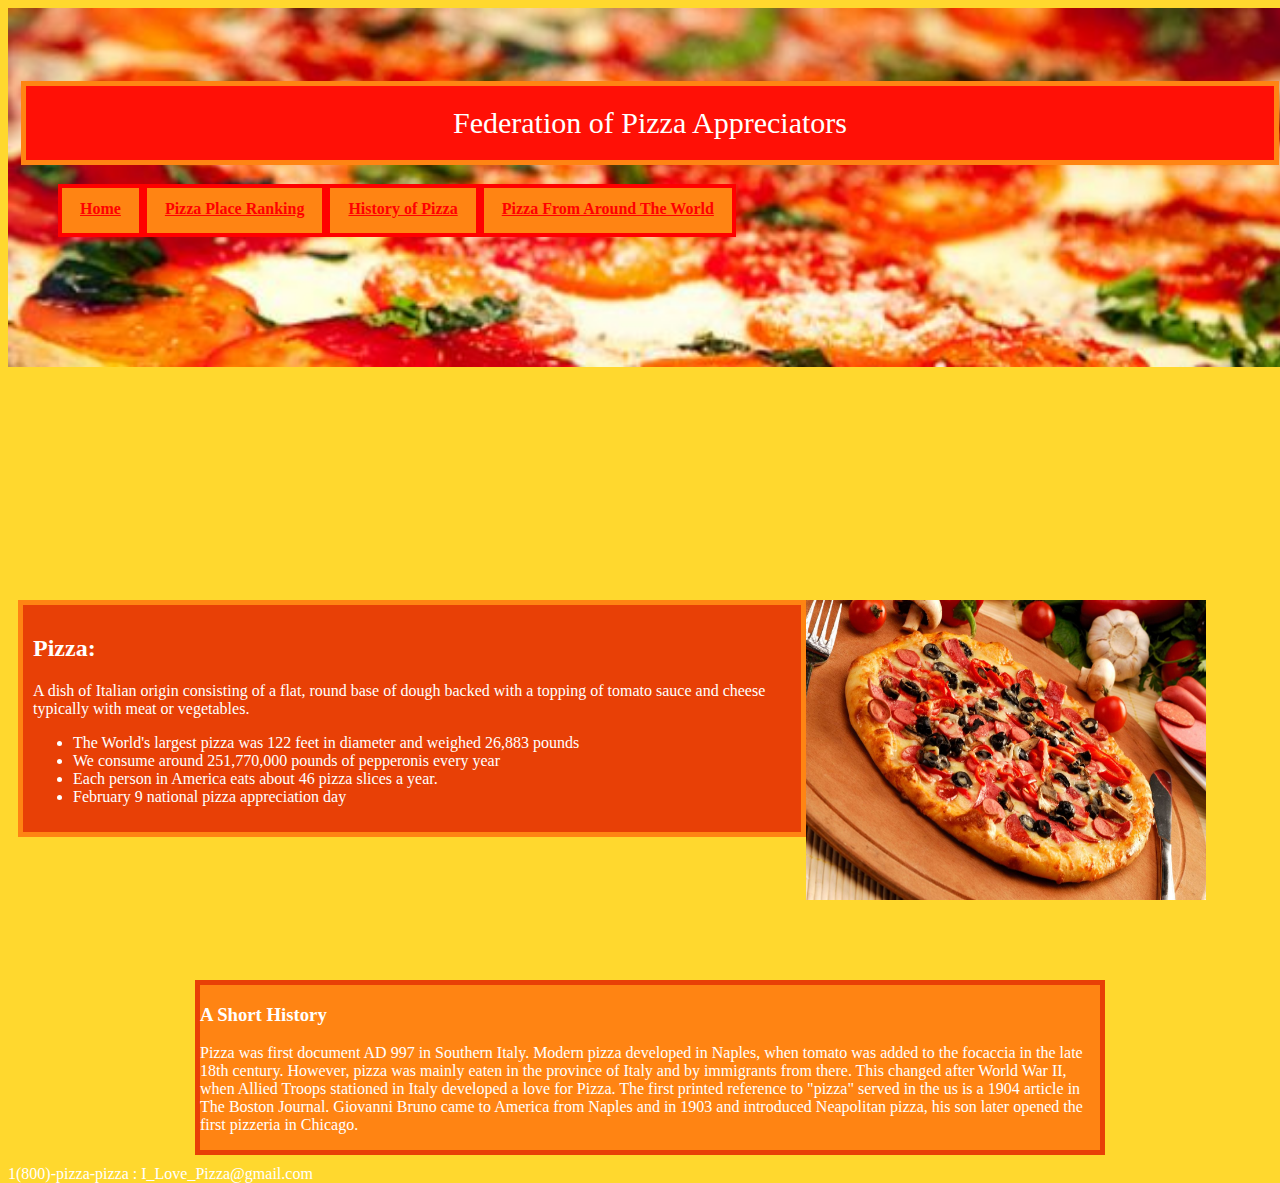
<file: index.html>
<html>
<head>
  <title> Federation of Pizza Appreciators </title>

<link href="index.css" type="text/css" rel="stylesheet"></link>
</head>
<body>
  <section class="pizza4">
  <header> <font color="white"> Federation of Pizza Appreciators </font> </header>
  <article>
  <nav>

    <ul>
        <li>
          <a href="index.html">Home</a>
        </li>
        <li>
          <a href="picks.html">Pizza Place Ranking</a>
        </li>
        <li>
          <a href="https://en.wikipedia.org/wiki/History_of_pizza"> History of Pizza </a>
        </li>
        <li>
          <a href="https://www.buzzfeed.com/chelseypippin/burn-the-roof-of-your-mouth-abroad?utm_term=.qa2rr8rw16#.cq2eeReVMx">Pizza From Around The World</a>
        </li>
    </ul>

  </nav>


</arti
</article>
</section>

<section>

<IMG HEIGHT="300px" WIDTH="400px" SRC="pizza5.JPG">

      <article class="pizza1">
      <font color= "white">
      <h2>Pizza:</h2>
      <p>
        A dish of Italian origin consisting of a flat, round base of dough backed with a topping of tomato sauce and cheese typically with meat or vegetables.
      </P>
      <ul>
        <li>
          The World's largest pizza was 122 feet in diameter and weighed 26,883 pounds
        </li>
        <li>
          We consume around 251,770,000 pounds of pepperonis every year
        </li>
        <li>
            Each person in America eats about 46 pizza slices a year.
        </li>
        <li>
          February 9 national pizza appreciation day
        </li>
      </ul>
    </article>
  </section>
</section>
  <section>
    <article class="pizza2">
      <h3> A Short History </h2>
        <p>
          Pizza was first document AD 997 in Southern Italy.
Modern pizza developed in Naples, when tomato was added to the focaccia in the late 18th century. However, pizza was mainly eaten in the province of Italy and by immigrants from there. This changed after World War II, when Allied Troops stationed in Italy developed a love for Pizza.

The first printed reference to "pizza" served in the us is a 1904 article in The Boston Journal. Giovanni Bruno came to America from Naples and in 1903 and introduced Neapolitan pizza, his son later opened the first pizzeria in Chicago.
        </p>
      </article>
      </section>
  <footer>
    <p>
      1(800)-pizza-pizza : I_Love_Pizza@gmail.com
    </P>
  </footer>
</body>
</html>
</file>
<file: index.css>
/* Note to students: Some properties are given to you to fill out,
others you can modify as they stand, and if you have time,
there are definitely some properties you should add!*/

    html {
      height: 100%;
    }
    body {
    background-color: FFD82E;


    }
    .pizza4{
      width: 100%;
      height: 50%;
      background-color: FFD82E;
      background-image: url(pizza3.JPG);
      background-position: top;
      background-repeat: no-repeat;
      background-size: 100%;


    }

    header {
        background-color:FF1006 ;
        padding: 20px;
        border-width: 5px;
        border-color: FF8413;
        border-style: solid;
        margin: 3px;

        text-align: center;
        font-size: 30px ;


        display: block ;

    }
    nav {
        float:none;
    }
    nav ul {
        padding: ;
        float: left;
        border-bottom: ;
        list-style-type: none;
    }
    nav li {
        float: left;
        background-color: FF8413;

    }
    nav li a {
        display: block;
        height: 25px;
        padding: 12px 18px 8px 18px;
        vertical-align: middle;



    }

.pizza5{
  float:left;
}
    a {
        color: red;
        font-weight: bold;
        border-color: red;
        border-width: 4px;
        border-style: solid;

    }
    section {

        float: left;
        padding: 10px;
        padding-top: 70px;
        width: 100%;
        display: inline-block;
        float: left;
        margin: 0 auto;

    }
    .pizza1{
      width: 60%;
      float: left;
      padding: 10px;
      border-color: FF8413;
      border-width: 5px;
      border-style: solid;
      background-color: E84006;
      margin: 0 auto;

    }
    .pizza2{
      background-color:
      float: right;
      width: 900px;
      padding: 10x;
      border-color: E84006;
      border-width: 5px;
      border-style: solid;
      background-color: FF8413 ;
      margin: 0 auto;

    }
    aside {
        width: 17%;
        display: inline-block;
        background-color:;
        padding:;
        min-height: 100%;
    }
    aside ul {
        list-style-type: none;
    }
    footer {
        width: 790px;
        background-color:;
        color:;
        clear: both;
        display: block;
    }
</file>
